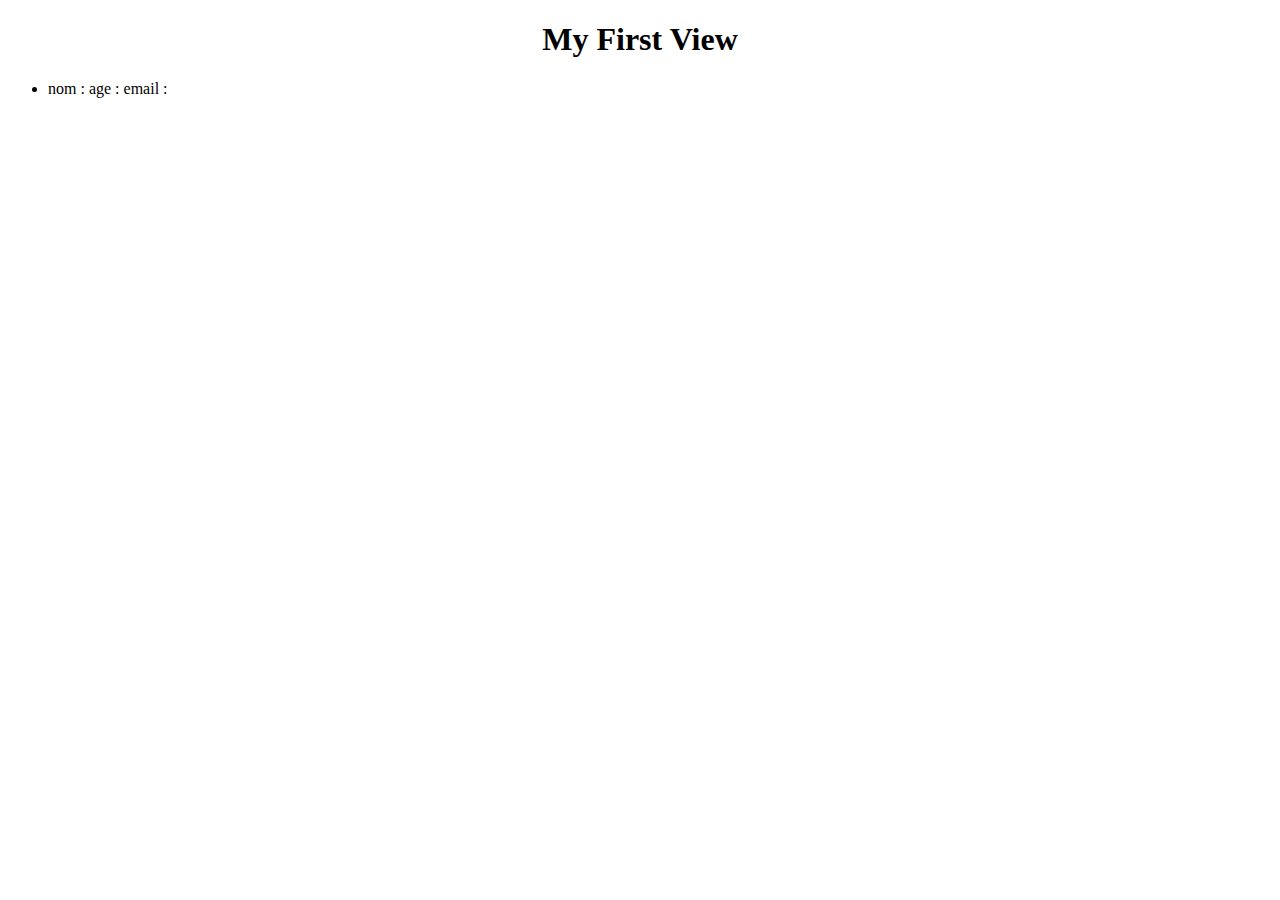
<file: src/main/resources/templates/pages/etudiant.html>
<!DOCTYPE html>
<html>
<head>
<title>Spring Boot MVC</title>

</head>
<body>
<h1 align="center">My First View</h1 >

<ul>
<li
<table>
<th>
nom :
</th>
<th>
age : 
</th>
<th>
email :
</th>
<tr th:each=s:${students}>
<td
th:text=${s.nom}>
</td>
<td
th:text=${s.age}>
</td>
<td
th:text=${s.email}>
</td>
</table>
</li>
</ul>
</h1>
</body>
</html>
</file>
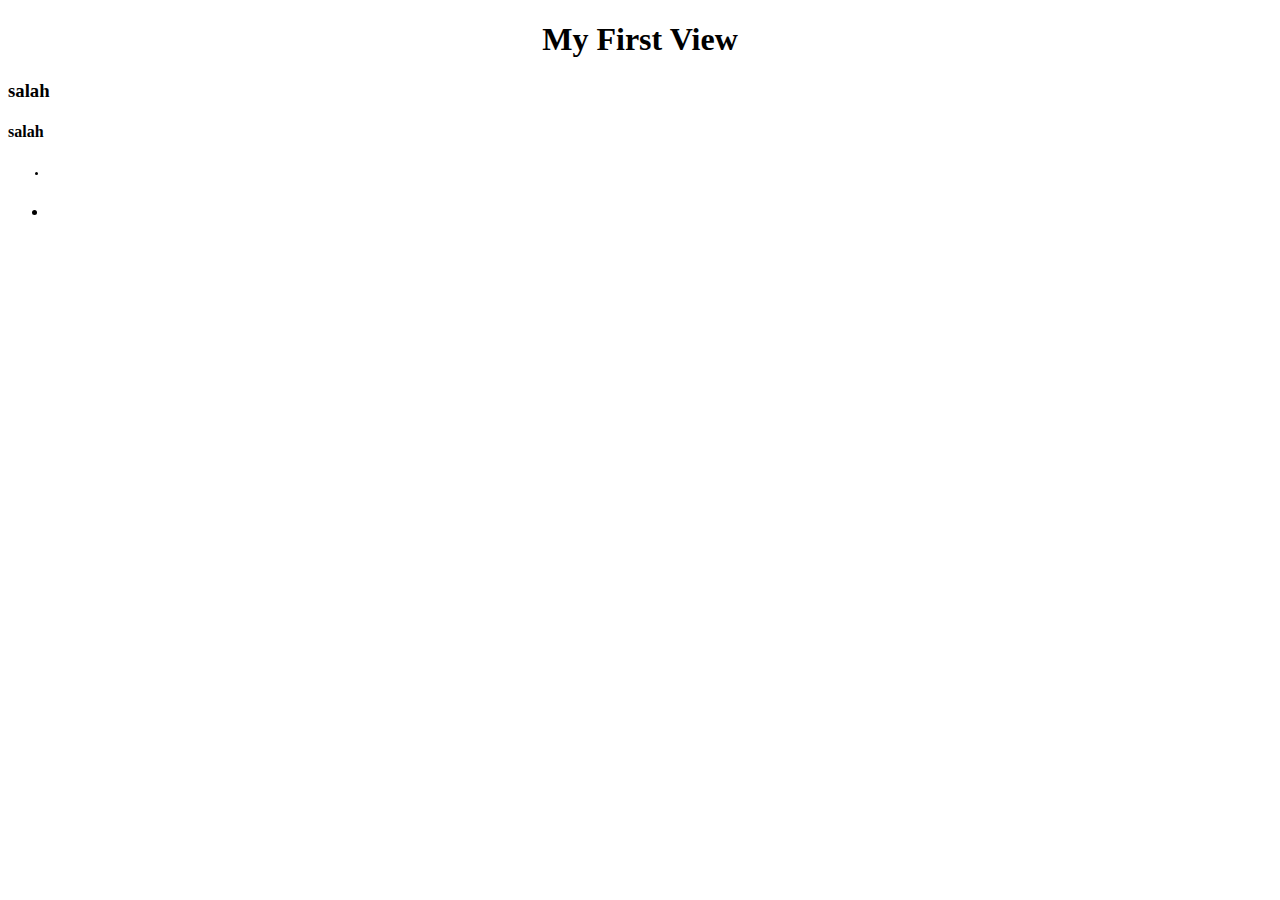
<file: src/main/resources/templates/pages/home.html>
<!DOCTYPE html>
<html>
<head>
<title>Spring Boot MVC</title>

</head>
<body>
<h1 align="center">My First View</h1 >
<h3 th:text=${name}>salah</h3>
<h4 th:text=${fnt}>salah</h4>
<h5 th:text=${cours}></h5>
<h6>
<ul>
<li
th:each="c : ${cours}" th:text=${c}>
</li>
</ul>
</h6>

<h7>
<ul>
<li
th:each="c1 : ${courss}" th:text=${c1}>
</li>
</ul>
</h7>
</body>
</html>
</file>
